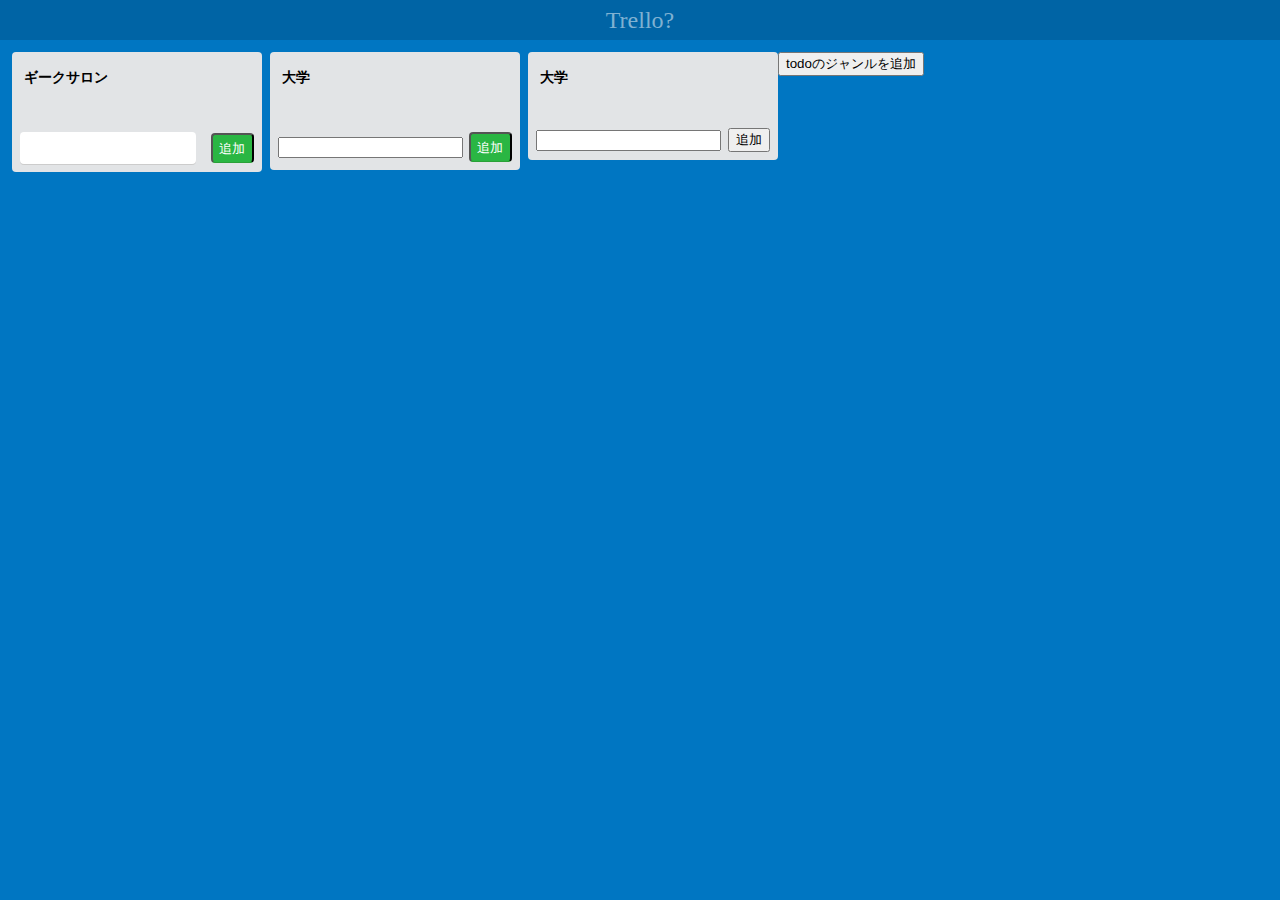
<file: 02_レシピ/02_Trello（保存機能なし）/index.html>
<!DOCTYPE html>
<html lang="ja">
  <head>
    <meta charset="UTF-8" />
    <meta name="viewport" content="width=device-width, initial-scale=1.0" />
    <meta http-equiv="X-UA-Compatible" content="ie=edge" />
    <link rel="stylesheet" href="style.css" />
    <title>Trello?</title>
  </head>
  <body>
    <header>
      <div class="header-title">Trello?</div>
    </header>
    <div class="main-container">
      <div class="list-container">
        <div class="list-header">ギークサロン</div>
        <div class="cards-container" id="cards-container">
          <!-- ここにカードを追加する -->
        </div>
        <div class="list-footer">
          <div class="input-container">
            <input type="text" class="input-todo" id="input-todo" />
            <button class="input-button" id="add-button">追加</button>
          </div>
        </div>
      </div>

      <!-- collage-task -->

      <div class="list-container">
        <div class="list-header">大学</div>
        <div class="cards-container-2" id="cards-container-2">
          <!-- ここにカードを追加する -->
        </div>
        <div class="list-footer">
          <div class="input-container">
            <input type="text" class="input-todo-2" id="input-todo-2" />
            <button class="input-button-2" id="add-button-2">追加</button>
          </div>
        </div>
      </div>

      <!-- home-chores -->
      <div class="list-container">
        <div class="list-header">大学</div>
        <div class="cards-container-3" id="cards-container-3">
          <!-- ここにカードを追加する -->
        </div>
        <div class="list-footer">
          <div class="input-container">
            <input type="text" class="input-todo-3" id="input-todo-3" />
            <button class="input-button-3" id="add-button-3">追加</button>
          </div>
        </div>
      </div>

      <button id="make-todo-area">todoのジャンルを追加</button>
    </div>
    <script src="main.js"></script>
  </body>
</html>
</file>
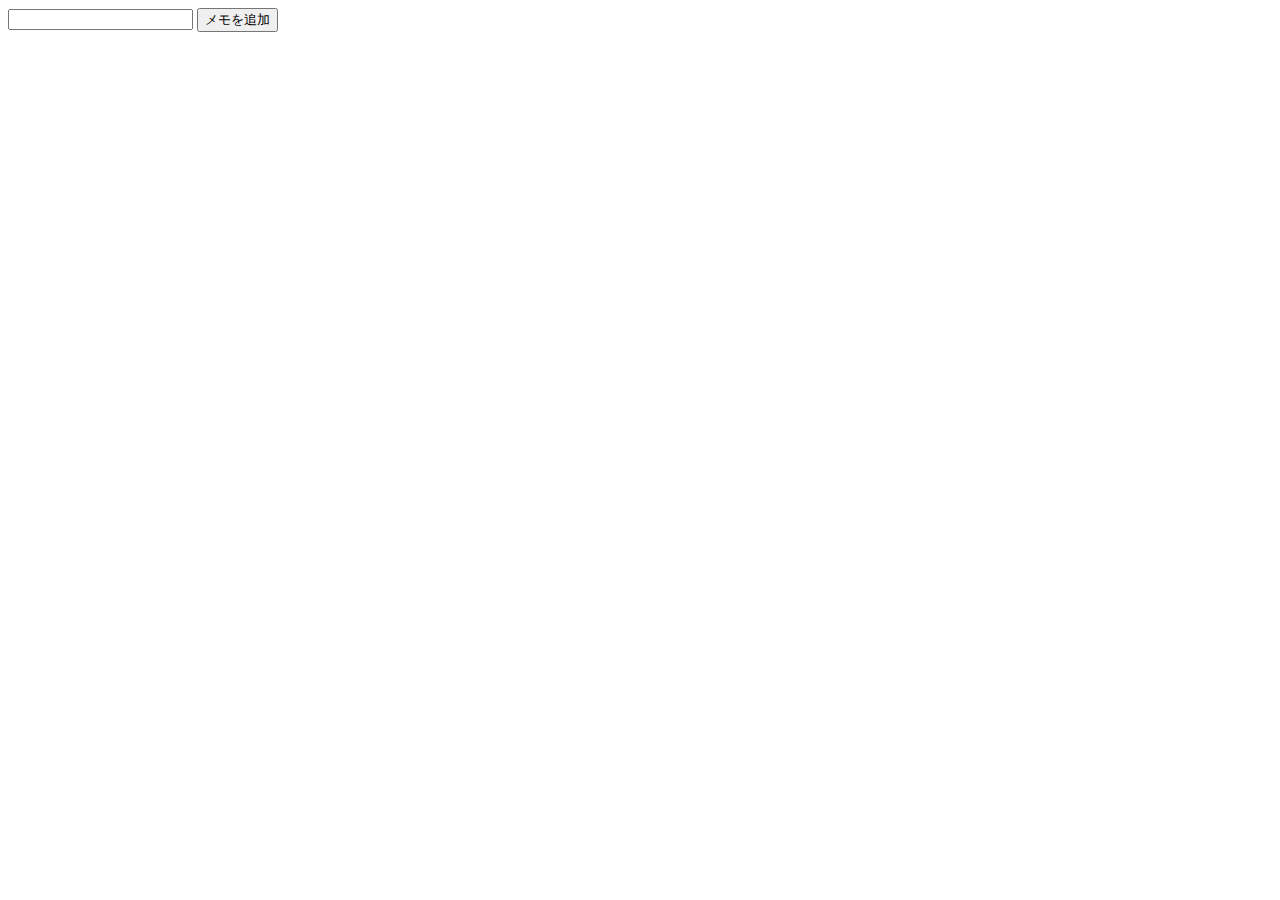
<file: 04_ゼミ/session/week2/index.html>
<!DOCTYPE html>


<html>
  <head>
    <meta charset="utf-8" />
    <meta http-equiv="X-UA-Compatible" content="IE=edge" />
    <title></title>
    <meta name="description" content="" />
    <meta name="viewport" content="width=device-width, initial-scale=1" />
    <link rel="stylesheet" href="style.css" />
  </head>
  <body>
    <input id="memo-input" />
    <button id="add-button">メモを追加</button>
 

    <div id="display-memo"></div>
    <script src="main.js" async defer></script>
  </body>
</html>
</file>
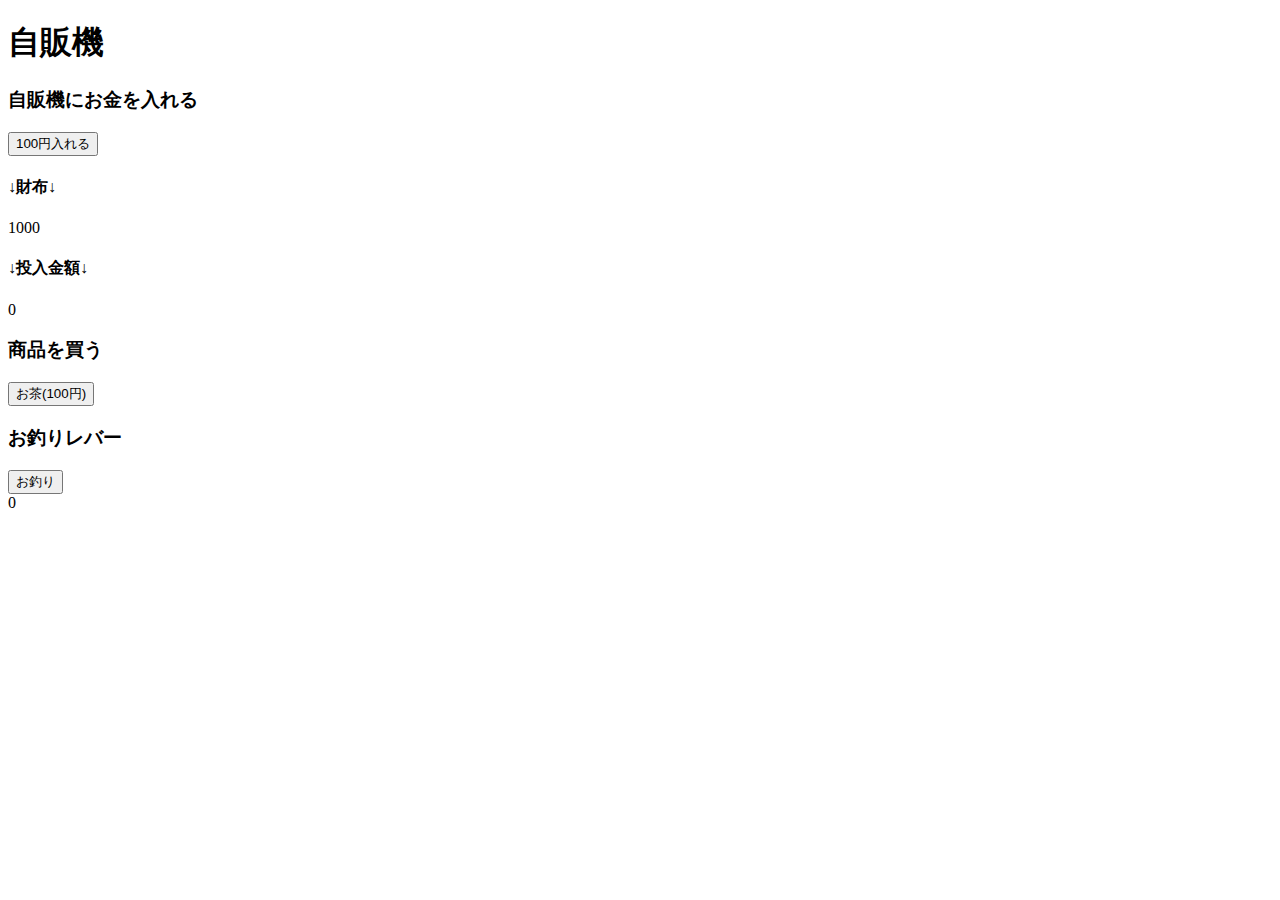
<file: 04_ゼミ/week2/work2-1.html/index.html>
<!DOCTYPE html>
<html lang="ja">
  <head>
    <meta charset="UTF-8" />
    <meta http-equiv="X-UA-Compatible" content="IE=edge" />
    <meta name="viewport" content="width=device-width, initial-scale=1.0" />
    <title>自販機</title>
  </head>
  <body>
    <h1>自販機</h1>
    
    <section>
      <h3>自販機にお金を入れる</h3>
      <button id="add-button-100">100円入れる</button>
      <h4>↓財布↓</h4>
      <div id="display-saifu">1000</div>
      <h4>↓投入金額↓</h4>
      <div id="display-jihanki-money" onclick="jihankiMoney">0</div>
    </section>
    
    <section>
      <h3>商品を買う</h3>
      <button id="buy-button-tea">お茶(100円)</button>
      <div id="teaArea"></div>
    </section>

    <section>
      <h3>お釣りレバー</h3>
      <button id="back-change-button">お釣り</button>
      <div id="change-display">0</div>
    </section>
    
    <script src="main.js"></script>
  </body>
</html>
</file>
<file: 02_レシピ/02_Trello（保存機能なし）/style.css>
* {
  box-sizing: border-box;
}
body {
  margin: 0;
  overflow: hidden;
}
header {
  position: absolute;
  top: 0px;
  width: 100%;
}
.header-title {
  display: flex;
  justify-content: center;
  align-items: center;
  height: 40px;
  font-size: 1.5em;
  background-color: #0064a5;
  color: #7fb1d2;
}
.main-container {
  display: flex;
  flex-wrap: nowrap;
  align-items: flex-start;
  height: 100vh;
  padding: 52px 12px 12px 12px;
  overflow-x: auto;
  background-color: #0076c2;
}
.list-container {
  min-width: 250px;
  width: 250px;
  padding: 8px;
  border-radius: 4px;
  background-color: #e2e4e6;
}
.list-container:nth-child(n + 2) {
  margin-left: 8px;
}
.list-header {
  height: 60px;
  padding: 8px 0px 0px 4px;
  font-weight: bold;
  font-size: 0.9em;
}
.cards-container {
  max-height: calc(100vh - 200px);
  margin-top: 4px;
  overflow-y: auto;
}
.card {
  position: relative;
  padding: 4px;
  background-color: #fff;
  border-radius: 4px;
  box-shadow: 0 1px 0 #ccc;
}
.card:nth-of-type(n + 2) {
  margin-top: 8px;
}
.card:last-child {
  margin-bottom: 1px;
  word-wrap: break-word;
}
.card .text {
  overflow-x: hidden;
}
.card:hover {
  background-color: #edeff0;
  border-bottom-color: #d6dadc;
}
.card:hover .delete {
  position: absolute;
  bottom: 4px;
  right: 4px;
  z-index: 16;
  opacity: 0.5;
  color: #f00;
}
.card:hover .delete:after {
  content: "削除";
}
.card:hover .delete:hover {
  opacity: 1;
}

.input-container {
  display: flex;
  justify-content: space-between;
  align-items: center;
}
.input-container .input-todo {
  height: 2em;
  width: 75%;
  padding: 4px;
  background-color: #fff;
  border-radius: 4px;
  box-shadow: 0 1px 0 #ccc;
  font-size: 1em;
  border-width: 0px;
}
.input-container .input-todo:focus {
  outline: 0;
}
.input-container .input-button-2 {
  display: flex;
  justify-content: center;
  align-items: center;
  height: 30px;
  padding: 0px 0.5em;
  color: #fff;
  background-color: #2ab643;
  border-radius: 4px;
  border-bottom: 1px solid #2aa138;
  user-select: none;
}
.input-container .input-button-2:active {
  transform: translateY(2px);
}
.list-container {
  min-width: 250px;
  width: 250px;
  padding: 8px;
  border-radius: 4px;
  background-color: #e2e4e6;
}


/* about secondcontainer */
.list-container:nth-child(n + 2) {
  margin-left: 8px;
}
.list-header {
  height: 60px;
  padding: 8px 0px 0px 4px;
  font-weight: bold;
  font-size: 0.9em;
}
.cards-container-2 {
  max-height: calc(100vh - 200px);
  margin-top: 4px;
  overflow-y: auto;
}
.card-2 {
  position: relative;
  padding: 4px;
  background-color: #fff;
  border-radius: 4px;
  box-shadow: 0 1px 0 #ccc;
}
.card-2:nth-of-type(n + 2) {
  margin-top: 8px;
}
.card-2:last-child {
  margin-bottom: 1px;
  word-wrap: break-word;
}
.card-2.text2 {
  overflow-x: hidden;
}
.card-2:hover {
  background-color: #edeff0;
  border-bottom-color: #d6dadc;
}
.card-2:hover .delete-2{
  position: absolute;
  bottom: 4px;
  right: 4px;
  z-index: 16;
  opacity: 0.5;
  color: #f00;
}
.card-2:hover .delete-2:after {
  content: "削除";
}
.card-2:hover .delete-2:hover {
  opacity: 1;
}

.input-container {
  display: flex;
  justify-content: space-between;
  align-items: center;
}
.input-container .input-todo {
  height: 2em;
  width: 75%;
  padding: 4px;
  background-color: #fff;
  border-radius: 4px;
  box-shadow: 0 1px 0 #ccc;
  font-size: 1em;
  border-width: 0px;
}
.input-container .input-todo:focus {
  outline: 0;
}
.input-container .input-button {
  display: flex;
  justify-content: center;
  align-items: center;
  height: 30px;
  padding: 0px 0.5em;
  color: #fff;
  background-color: #2ab643;
  border-radius: 4px;
  border-bottom: 1px solid #2aa138;
  user-select: none;
}
.input-container .input-button:active {
  transform: translateY(2px);
}

.list-footer {
  margin-top: 8px;
}
</file>
<file: 04_ゼミ/session/week2/style.css>
.delete-button:after {
  content: "削除";
}
</file>
